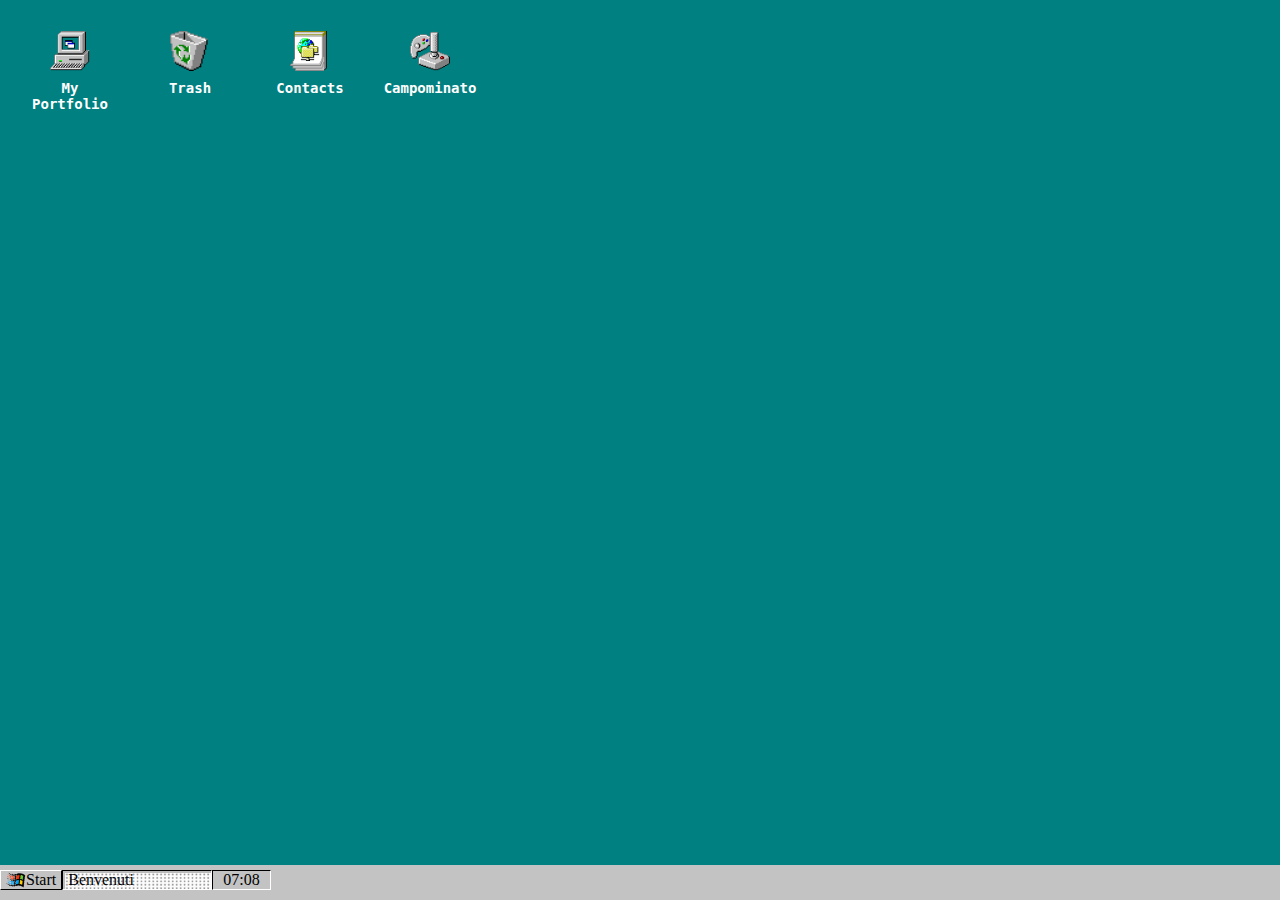
<file: index.html>
<!DOCTYPE html>
<html lang="en">

<head>
  <meta charset="UTF-8">
  <meta http-equiv="X-UA-Compatible" content="IE=edge">
  <meta name="viewport" content="width=device-width, initial-scale=1.0">
  <link rel="preconnect" href="https://fonts.googleapis.com">
  <link rel="preconnect" href="https://fonts.gstatic.com" crossorigin>
  <link
    href="https://fonts.googleapis.com/css2?family=Dancing+Script:wght@500&family=Festive&family=Karla&family=Lato:wght@900&family=Montserrat:wght@300;400;500&family=Nunito:ital,wght@1,600&family=Open+Sans:wght@400;500&family=PT+Mono&family=Roboto:wght@500&family=Rubik+Mono+One&display=swap"
    rel="stylesheet">
  <link href="https://cdn.jsdelivr.net/npm/bootstrap@5.1.3/dist/css/bootstrap.min.css" rel="stylesheet"
    integrity="sha384-1BmE4kWBq78iYhFldvKuhfTAU6auU8tT94WrHftjDbrCEXSU1oBoqyl2QvZ6jIW3" crossorigin="anonymous">
  <link rel="stylesheet" href="style.css">
  <link rel="stylesheet" href="pages/games/css/style.css">

  <title>Document</title>
</head>

<body>
  <div class="app-space">
    <!-- area desktop -->
    <div class="desktop-space d-flex flex-column align-items-start">

      <!-- icone desktop -->
      <div class="desk-icon " id="icon-portfolio">
        <img src="img/computer_explorer_cool-0.png" alt="">
        <h5>My Portfolio</h5>
      </div>
      <div class="desk-icon " id="icon-trash">
        <img src="img/recycle_bin_empty-0.png" alt="">
        <h5>Trash</h5>
      </div>
      <div class="desk-icon " id="icon-contacts">
        <img src="img/template_nework_places-1.png" alt="">
        <h5 class="mb-0">Contacts</h5>
      </div>
      <div class="desk-icon " id="icon-games">
        <img src="img/joystick-4.png" alt="">
        <h5 class="mb-0">Campominato</h5>
      </div>
      <!-- finestre pop up -->
      <div class="window" id="window-cont">
        <div class="top-bar-window d-flex justify-content-between align-items-center">
          <h5>Contacts</h5>
          <div class="close-button text-center" id="contact-close">X</div>
        </div>
        <!-- contatti in finestra -->
        <div class="main-section-window">
          <h3>
            Personal Contacts
          </h3>
          <div class="row">
            <div class="col-6">
              <img src="img/globe_map-3.png" alt="">
            </div>
            <div class="col-6">
              <p class="m-0">Web links</p>
              <ul class="window-text">
                <li><a href="https://www.linkedin.com/in/antonio-sanges/">Linkedin</a></li>
                <li><a href="https://github.com/SangesAntonio">GitHub</a></li>
              </ul>
              <p class="m-0">Direct Contacts</p>
              <ul class="window-text">
                <li>E-mail. sanges65@gmail.com</li>
                <li>Tell. 3277874122</li>
              </ul>
            </div>
          </div>

        </div>
      </div>
      <!-- finestra portfolio  -->
      <div class="window position-cs" id="window-portfolio">
        <div class="top-bar-window d-flex justify-content-between align-items-center">
          <h5>Portfolio</h5>
          <div class="close-button text-center" id="portfolio-close">X</div>
        </div>
        <!-- cartelle finestra -->
        <div class="main-section-window folder-brd">
          <div class="d-flex bcg-folder">

            <div class="folder">
              <img src="img/directory_closed_cool-3.png" alt="">
              <h5 class="folder">Boolflix</h5>
            </div>
            <div class="folder">
              <img src="img/directory_closed_cool-3.png" alt="">
              <h5 class="folder">Whatsapp</h5>
            </div>
            <div class="folder">
              <img src="img/directory_closed_cool-3.png" alt="">
              <h5 class="folder">Spotify</h5>
            </div>
          </div>
        </div>
      </div>

      <!-- finestra gioco -->
      <div class="window big-position" id="window-games">
        <div class="top-bar-window d-flex justify-content-between align-items-center">
          <h5>Campominato</h5>
          <div class="close-button text-center" id="game-close">X</div>
        </div>
        <!-- cartelle finestra -->
        <div class="main-section-window bg-game folder-brd">
          <section>
            <div class="top header container-sm d-flex">
              <h1>Campo Minato</h1>
              <button type="button" id="bottone" class="btn btn-light">GIOCA</button>
              <label for="difficult">Scegli difficoltà
                <select name="option" id="difficult">
                  <option value="1">Normale</option>
                  <option value="2">Media</option>
                  <option value="3">Hard</option>
                </select>
              </label>

            </div>
            <div class="container d-flex">
              <div class=" " id="grid-container">
                <h1>Scegli una difficoltà e inizia a giocare</h1>
              </div>
            </div>
        </div>
        </section>
        <script src="pages/games/js/script.js"></script>
      </div>
    </div>

  </div>

  <!-- barra start -->
  <div class="app-bar">
    <div class="d-flex w-100 ps-1 pe-1">
      <div class="start d-flex "> <img src="img/Windows_Logo_(1992-2001).svg.png" class="img-fluid start-img" alt="">
        <span class="fw-bold">Start</span>
      </div>
      <div class="elements-bar d-flex flex-grow-1 ps-2">

        <div class="content-bar "><span class="fw-bold">Benvenuti</span> </div>

      </div>
      <div id="hours" class="hour-bar "></div>
    </div>
  </div>
  </div>
  <script src="script.js"></script>
</body>

</html>
</file>
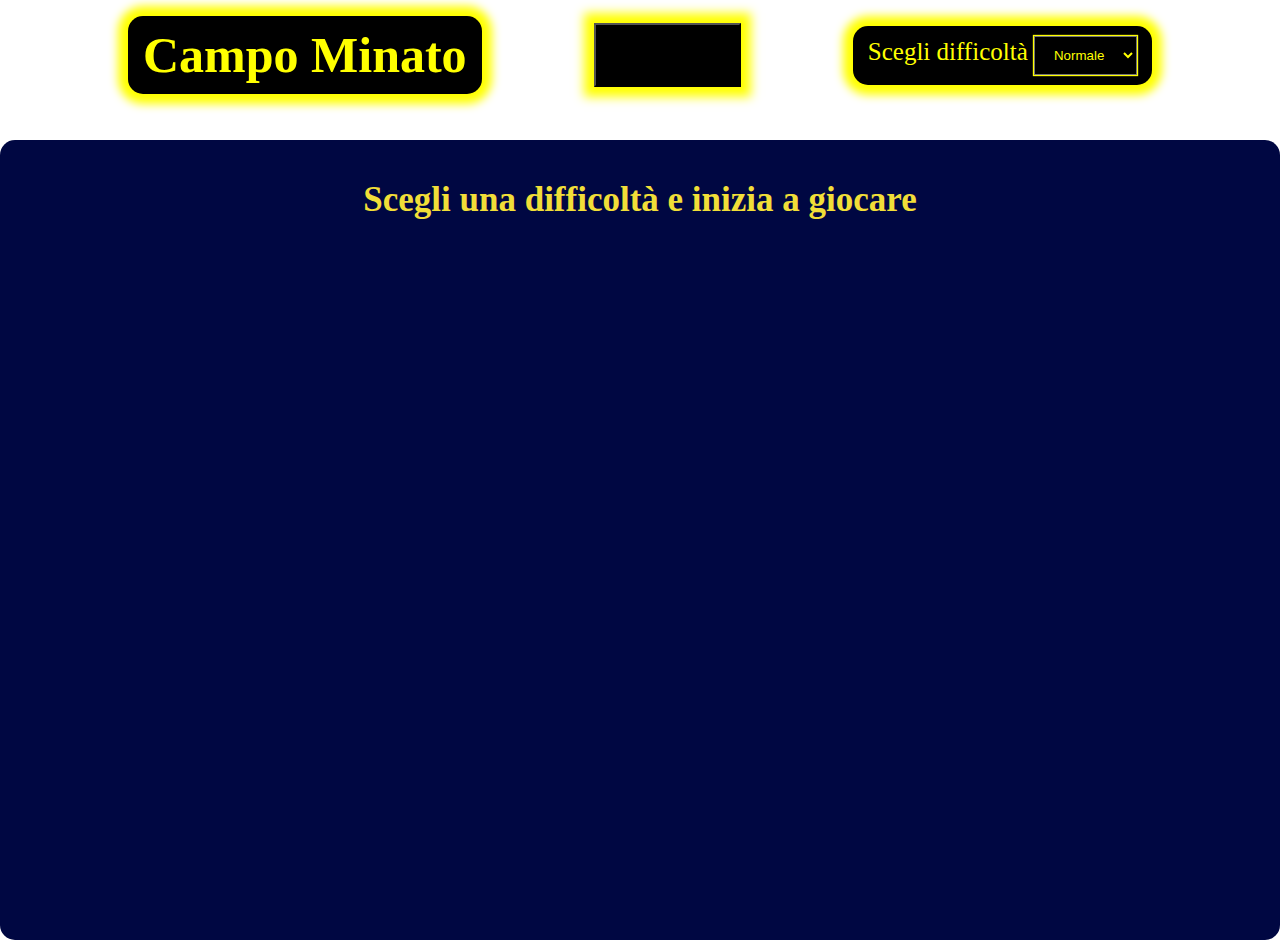
<file: pages/games/index.html>
<!DOCTYPE html>
<html lang="en">
<head>
    <meta charset="UTF-8">
    <meta http-equiv="X-UA-Compatible" content="IE=edge">
    <meta name="viewport" content="width=device-width, initial-scale=1.0">
    <link href="https://cdn.jsdelivr.net/npm/bootstrap@5.1.3/dist/css/bootstrap.min.css" rel="stylesheet" integrity="sha384-1BmE4kWBq78iYhFldvKuhfTAU6auU8tT94WrHftjDbrCEXSU1oBoqyl2QvZ6jIW3" crossorigin="anonymous">

    <link rel="stylesheet" href="css/style.css">
    <title>Document</title>
</head>
<body>
    <section>
        <div class="top header container-sm d-flex">
            <h1>Campo Minato</h1>
            <button type="button" id="bottone" class="btn btn-light">GIOCA</button>
            <label for="difficult">Scegli difficoltà

                
                <select name="option" id="difficult">
                    <option value="1">Normale</option>
                    <option value="2">Media</option>
                    <option value="3">Hard</option>
                </select>
            </label>
            
        </div>
        <div class="container d-flex">
            <div class=" " id="grid-container">
                <h1 >Scegli una difficoltà e inizia a giocare</h1>

            </div>
            
        </div>
            

        </div>
    </section>
    <script src="js/script.js"></script>
</body>
</html>
</file>
<file: style.css>
* {
    cursor: url("img/cursor.png"), default;
}

.app-space {
    background-color: #008080;
    height: 100vh;
    position: relative;
    font-family: 'PT Mono', monospace;
    overflow: hidden;
}

.app-bar {
    height: 35px;
    background-color: #C3C3C3;
    width: 100%;
    position: absolute;
    bottom: 0;
    z-index: 99999;
    padding-block: 5px;
}

/* text */
.window-text {
    font-size: 12px
}

/*desktop*/
.desktop-space {
    padding: 10px 10px;
    position: relative;
}

.desk-icon {
    width: 100px;
    height: auto;
    text-align: center;
    margin: 10px 10px;
    border: 1px solid rgba(161, 160, 160, 0);
    padding-top: 10px;
    cursor: pointer;
}

.desk-icon:hover {
    border: 1px solid rgb(161, 160, 160);

}

.desk-icon img {
    width: 40px;
    cursor: pointer;

}

.desk-icon h5 {
    font-size: 14px;
    color: white;
    padding-top: 5px;
    cursor: pointer;

}

/* finestre pop up */
.window {
    width: 40%;
    background-color: #C0C0C0;
    padding: 5px 5px;
    border-bottom: 2px solid black;
    border-right: 2px solid black;
    border-top: 2px solid white;
    border-left: 2px solid white;
    box-shadow: inset -2px -2px rgb(149, 148, 148);
    position: absolute;
    top: 300px;
    left: 400px;
    display: none;

}

.position-cs {
    top: 250px;
    left: 450px;

}

.big-position {
    left: 130px;
    top: 10px;
}

.show {
    display: block;
}

.top-bar-window {
    background-color: #000080;
    padding: 2px 3px;
}

.top-bar-window h5 {
    color: white;
    display: inline-block;
    margin-bottom: 0;

}

.close-button {
    width: 20px;
    height: 20px;
    background-color: #C0C0C0;
    padding-left: 5px;
    padding-right: 5px;
    border-bottom: 1px solid black;
    border-right: 1px solid black;
    border-top: 1px solid white;
    border-left: 1px solid white;
    vertical-align: middle;
    line-height: 20px;
    cursor: pointer;
}

.main-section-window {
    height: 400px;
    padding: 20px 30px;

}

.bg-game {
    height: 50%;
    background-image: url(https://steamcdn-a.akamaihd.net/steamcommunity/public/images/items/231740/b005400b3e20462c20269c300b2ba71c3d541d6d.jpg);
    background-repeat: norepeat;
    background-size: cover;
}

/* cartella portfolio */

.bcg-folder {
    height: 80%;
    background-color: white;
    border-bottom: 2px solid white;
    border-right: 2px solid white;
    border-top: 2px solid black;
    border-left: 2px solid black;
    box-shadow: inset -2px -1px rgb(222, 221, 221);

}

.folder-brd {
    padding: 10px 5px;
}

.folder h5 {
    color: black;
    font-size: 13px;
    height: 20px;
    padding: 0;
    text-align: center;
    margin: 0;
    margin-top: 10px;

    border: 1px solid rgba(161, 160, 160, 0);
}

.folder:hover h5 {

    border: 1px dashed rgb(161, 160, 160);
}

.folder img {
    width: 35px;
    cursor: pointer;
}

.folder {
    width: 100px;
    height: 70px;
    margin: 10px 10px;
    padding-top: 10px;
    cursor: pointer;
    text-align: center;
}

#window-games {
    width: 90%;
    min-height: 800px;
}

/*footer*/
.start {
    padding-left: 5px;
    padding-right: 5px;
    border-bottom: 1px solid black;
    border-right: 1px solid black;
    border-top: 1px solid white;
    border-left: 1px solid white;
    font-size: 16;

}

.start-img {
    width: 20px;
    transform: rotate(-15deg);
    cursor: pointer;
}

.element-bar {
    width: 100%;

}

.hour-bar {
    padding-left: 10px;
    padding-right: 10px;
    border-bottom: 1px solid white;
    border-right: 1px solid white;
    border-top: 1px solid black;
    border-left: 1px solid black;
    font-size: 16;

}

.content-bar {
    padding-left: 5px;
    padding-right: 5px;
    border-bottom: 1px solid white;
    border-right: 1px solid white;
    border-top: 1.5px solid black;
    border-left: 1px solid black;
    background-color: white;
    font-size: 16;
    min-width: 150px;
    max-width: 150px;
    cursor: pointer;
    background-image: url(img/2945728-polka-dot-pattern-background-gratuito-vettoriale.jpg);
    background-size: 200px;
    white-space: nowrap;
    overflow: hidden;
    text-overflow: ellipsis;
    box-shadow: inset 2px 2px rgb(187, 187, 187);

}
</file>
<file: pages/games/css/style.css>
*{
    padding: 0;
    margin: 0;
    box-sizing: border-box;
}
body{
    background-image: url(https://steamcdn-a.akamaihd.net/steamcommunity/public/images/items/231740/b005400b3e20462c20269c300b2ba71c3d541d6d.jpg);
    background-repeat: norepeat;
    background-size: cover;
}

/*container*/

.container-sm{
    width: 80%;
    margin: 0 auto;
}

.container{
    width: 100%;
    margin: 0 auto;
    background-color: rgb(0, 7, 66);
    border-radius: 15px;
    padding: 40px;
    margin-top: 50px;
    justify-content: center;
    height: 800px;
}

/*header*/

.header{
    margin-top: 20px;
    font-size: 25px;
    height: 70px;
    vertical-align: middle;
    justify-content: space-between;
    align-items: center;
    color: yellow;
}

.header h1{
  background-color: black;
  padding: 10px 15px;
  border-radius: 15px;
  box-shadow: 0px 0px 10px 10px yellow;
}

.header select{
    color: yellow;

    background-color: black;
  padding: 10px 15px;
  box-shadow: 0px 0px 1px 1px yellow;
}
label{
  border-radius: 15px;

    background-color: black;
    padding: 10px 15px;
    box-shadow: 0px 0px 10px 10px yellow;
}
button{
    font-size: 35px;
    background-color: black;
    padding: 10px 15px;
    box-shadow: 0px 0px 10px 10px yellow;
}
.d-flex{
    display: flex;
}
/**Main**/

.grid{
    flex-wrap: wrap;
    display: flex;
    width: 600px;
    height: 600px;
    border: 1px solid rgb(196, 241, 72);
    
}

.cell{
    display: flex;
    justify-content: center;
    align-items: center;
    border: 1px solid rgb(167, 204, 3);
    cursor: pointer;
    background-color: white;
    background-image: linear-gradient(rgb(0, 7, 66), yellow);
}

.clicked{
    background-color: rgb(65, 177, 192);
    cursor: not-allowed;
    background-image: linear-gradient(rgb(57, 74, 226), rgb(166, 255, 0));
}

.bomb{
    background-color: red;
    background-image: linear-gradient(rgb(226, 57, 57), rgb(255, 166, 0));
    cursor: not-allowed;
}

.safe{
    cursor: not-allowed;
    background-color: rgb(65, 177, 192);
    background-image: linear-gradient(rgb(57, 74, 226), rgb(0, 255, 213));
}
.message{
    color:rgb(241, 222, 56);
    text-align: center;
    font-size: 34px;
    margin-top: 20px;
    width: 100%;
    background-color: black;
  padding: 10px 15px;
  border-radius: 15px;
  box-shadow: 0px 0px 10px 10px rgb(248, 158, 12);
}
#grid-container h1{
    font-size: 35px;
    color: rgb(241, 222, 56);
}
</file>
